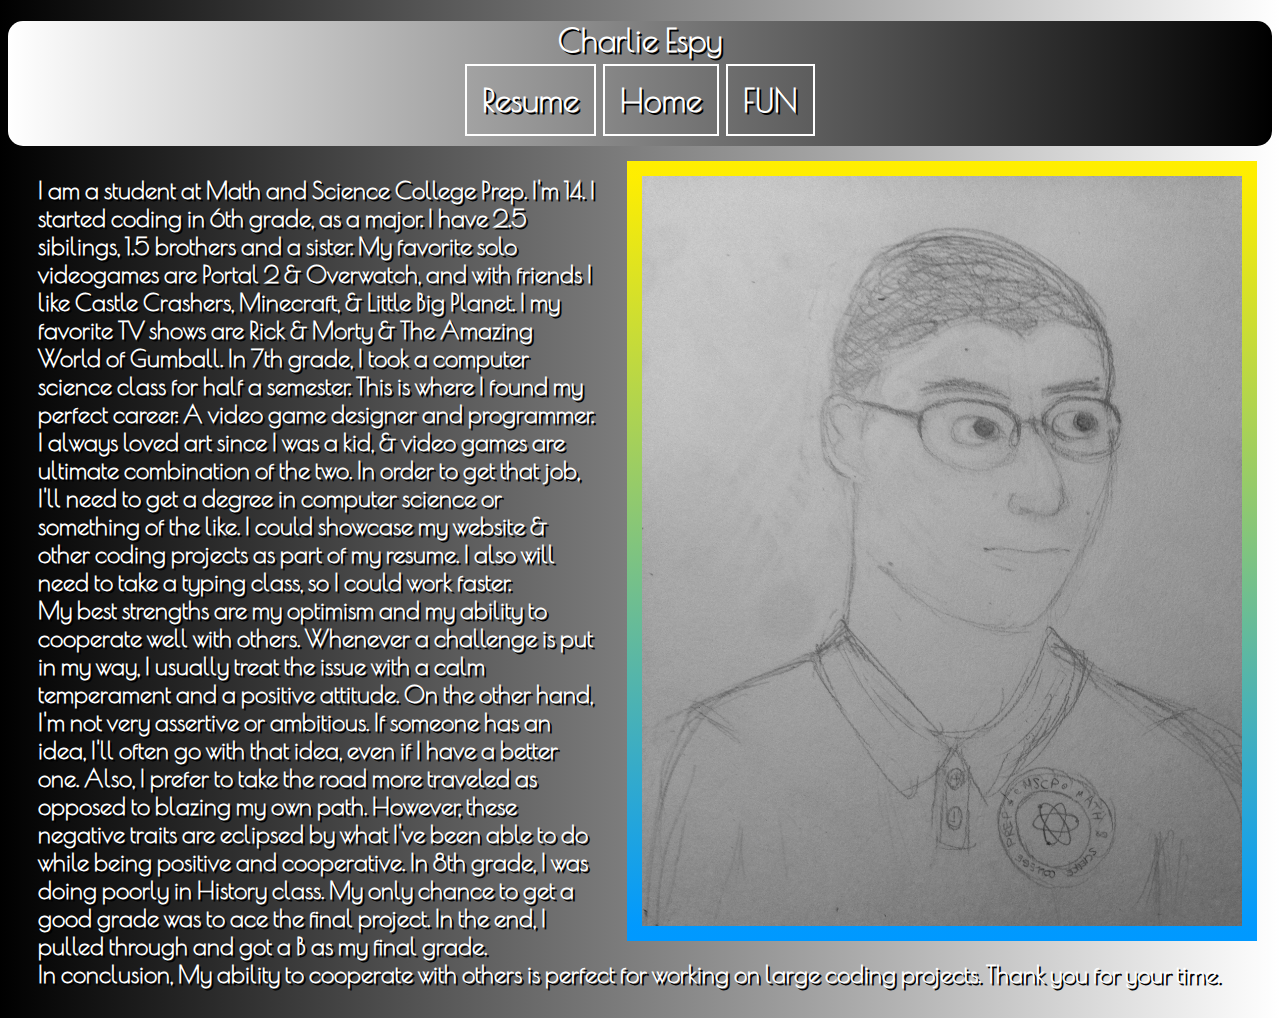
<file: About_Me.html>
<!DOCTYPE html>
<html>
        <head>
        <link rel="icon" href="https://exchange.icinga.com/jschanz/Batman%20Theme/logo"/>
        <link rel="stylesheet"
        href="https://fonts.googleapis.com/css?family=Poiret+One">
        <link rel="stylesheet" href="new.css" type="text/css" />
        <title>Charlie the Utimate</title><!--Charlie's page title-->
    </head>
        <header>
    <h1>Charlie Espy<h1>
    <a href="Resume.html" class="link">Resume</a>
    <a href="index.html" class="link">Home</a>
    <a href="Fun.html" class="link">FUN</a>   <!--Charlie's links to his other pages-->
    </header>
    <body>
        <img src="9.jpg" class=me alt="Me, Drawn by Me."></img><!--These are clearly links for Charlie's images-->
        <h2 class=mee>
            I am a student at Math and Science College Prep. I'm 14.
            I started coding in 6th grade, as a major. I have 2.5 sibilings, 
            1.5 brothers and a sister. 
            My favorite solo videogames are <a href="http://www.thinkwithportals.com/" class=normal>Portal 2</a> &
            <a href="https://playoverwatch.com/" class=normal>Overwatch</a>, and with friends I like <a href="http://www.castlecrashers.com/" class=normal>Castle Crashers</a>,
            <a href="https://minecraft.net/" class=normal>Minecraft</a>, & <a href="http://littlebigplanet.playstation.com/" class=normal>Little Big Planet</a>.
            I my favorite TV shows are <a href="http://www.imdb.com/title/tt2861424/" class=normal>Rick & Morty</a> & 
            <a href="http://www.imdb.com/title/tt1942683/" class=normal>The Amazing World of Gumball.</a>
            
            In 7th grade, I took a computer science class for half a semester. This is where I found my perfect career: A video game designer and programmer. I always loved art since I was a kid, & video games are ultimate combination of the two. In order to get that job, I'll need to get a degree in computer science or something of the like. I could showcase my website & other coding projects as part of my resume. I also will need to take a typing class, so I could work faster. 
            <br />
My best strengths are my optimism and my ability to cooperate well with others. Whenever a challenge is put in my way, I usually treat the issue with a calm temperament and a positive attitude. On the other hand, I'm not very assertive or ambitious. If someone has an idea, I'll often go with that idea, even if I have a better one. Also, I prefer to take the road more traveled as opposed to blazing my own path. However, these negative traits are eclipsed by what I've been able to do while being positive and cooperative. In 8th grade, I was doing poorly in History class. My only chance to get a good grade was to ace the final project. In the end, I pulled through and got a B as my final grade.
            <br />
In conclusion, My ability to cooperate with others is perfect for working on large coding projects. Thank you for your time.
            <br /><!--I think this is Charlie's paragraph about himself-->
        </h2>
    </body>
</html>
</file>
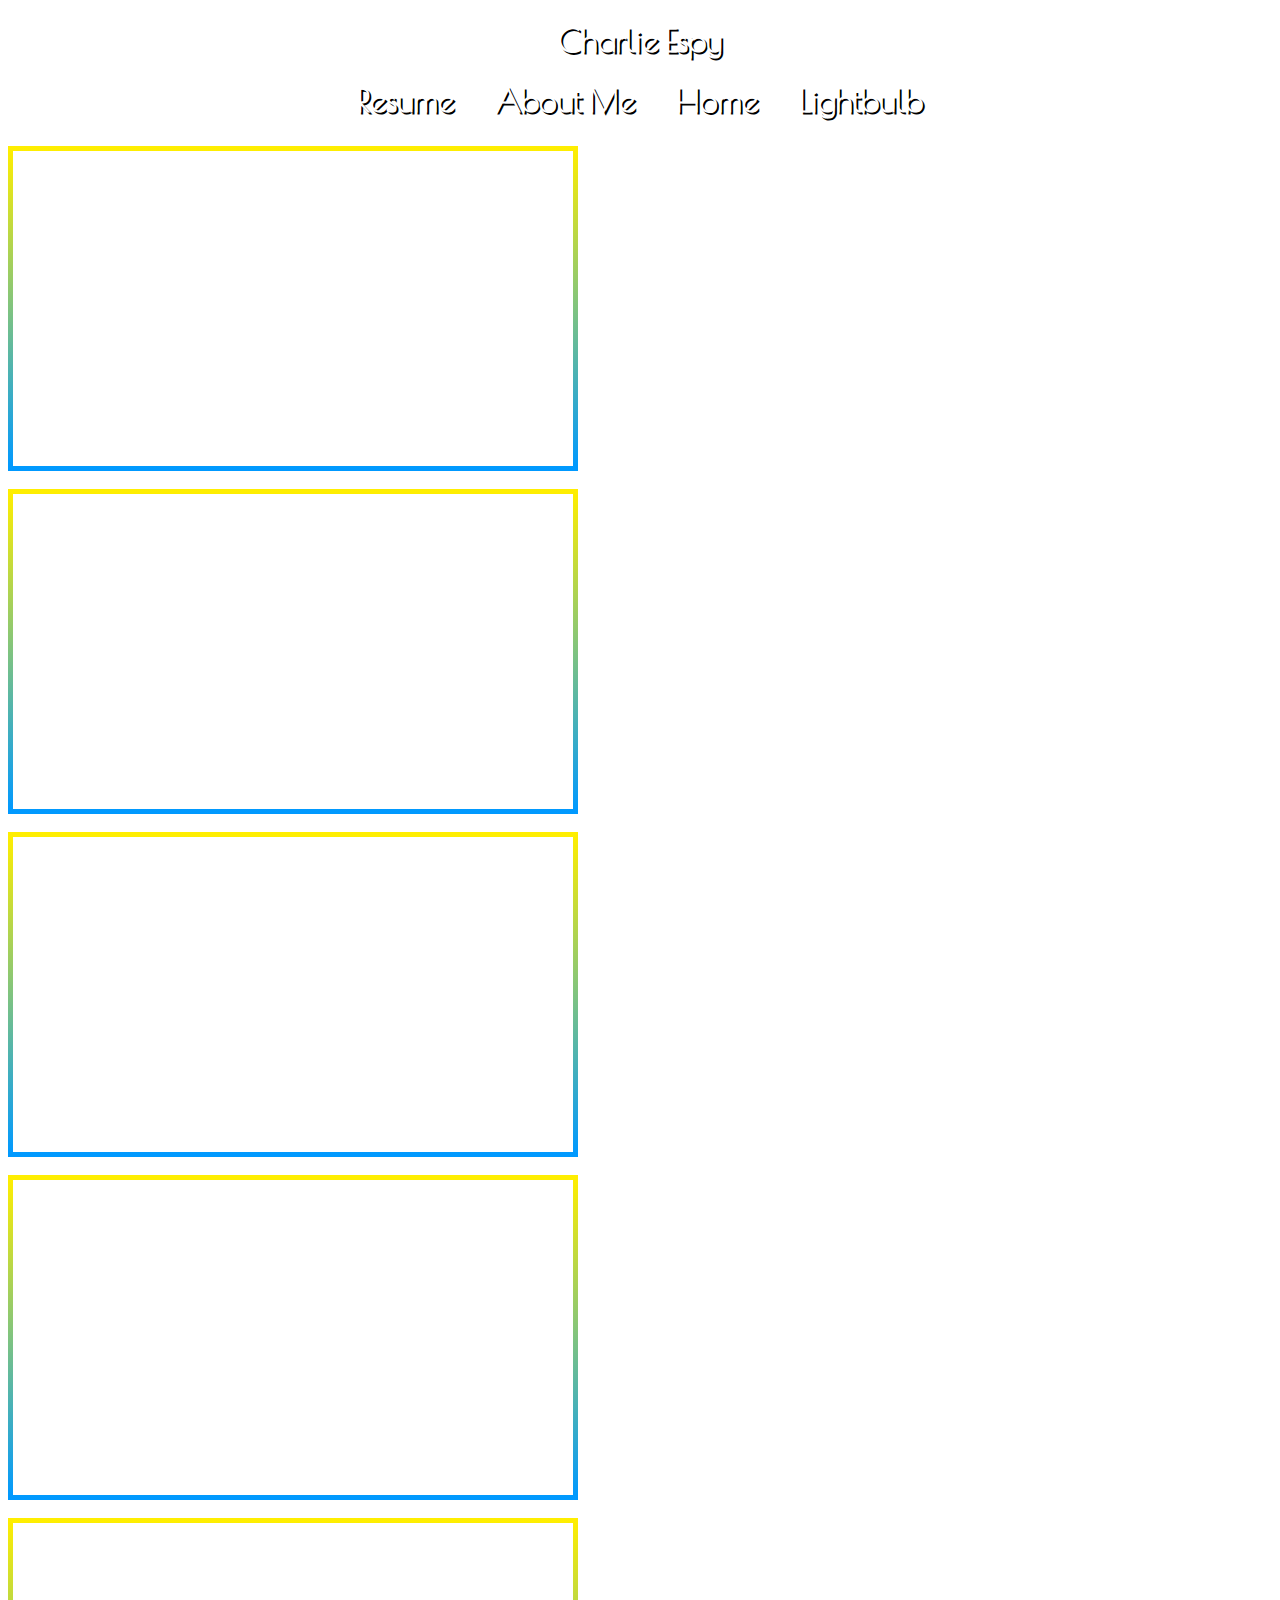
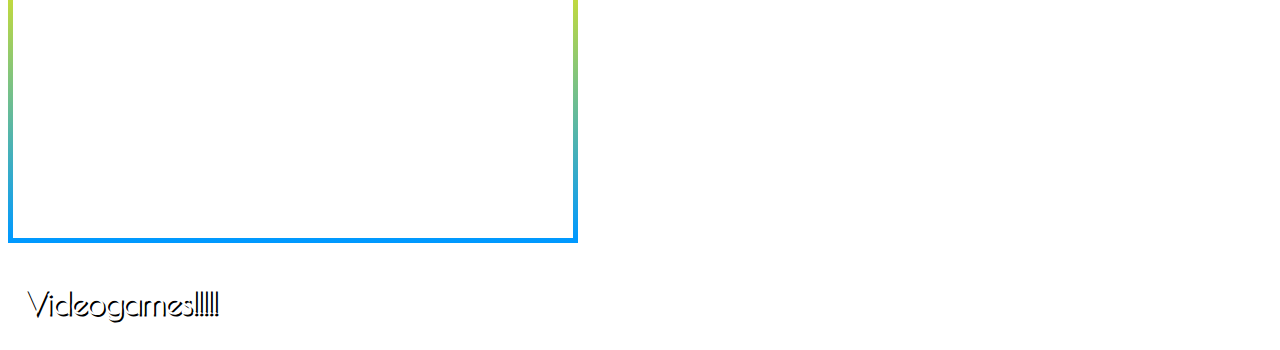
<file: Fun.html>
<!DOCTYPE html>
<html>
    <head>
          <link rel="stylesheet"
  href="https://cdn.jsdelivr.net/npm/animate.css@3.5.2/animate.min.css">
        <link rel="icon" href="https://exchange.icinga.com/jschanz/Batman%20Theme/logo"/><!--Charlie's tab page logo-->
        <link rel="stylesheet"
        href="https://fonts.googleapis.com/css?family=Poiret+One">
        <link rel="stylesheet" href="why.css" type="text/css" />
        <title>Charlie the Utimate</title>
    </head>
    <header>
    <h1 class="amimated infinite bounce">Charlie Espy<h1>
    <a href="Resume.html" class="link">Resume</a>
    <a href="About_Me.html" class="link">About Me</a>
    <a href="index.html" class="link">Home</a>
    <a href="lightbulb.html" class="lightbulb link">Lightbulb</a>
    </header>
    <body class="FUN">
        <div class="grid">
        <iframe width="560" height="315" 
        src="https://www.youtube.com/embed/y6120QOlsfU" frameborder="0"
        allow="autoplay; encrypted-media" allowfullscreen class="box" ></iframe>
        <br /><!--The last video ever-->
        <iframe width="560" height="315" 
        src="https://www.youtube.com/embed/dQw4w9WgXcQ" frameborder="0" 
        allow="autoplay; encrypted-media" allowfullscreen class="box" ></iframe>
        <br />
        <iframe width="560" height="315" src="https://www.youtube.com/embed/cYVbonDbB9k?start=145" frameborder="0" allow="autoplay; encrypted-media" allowfullscreen class="box" ></iframe>
        <br />
        <iframe width="560" height="315" src="https://www.youtube.com/embed/vfc42Pb5RA8" frameborder="0" allow="autoplay; encrypted-media" allowfullscreen class="box" ></iframe>
        <br />
        <iframe width="560" height="315" src="https://www.youtube.com/embed/JuYeHPFR3f0" frameborder="0" allow="autoplay; encrypted-media" allowfullscreen class="box" ></iframe>
        <br /><!--Charlie's three videos-->
        <h1><a href="vg1.html" class="link">Videogames!!!!!</a></h1><!Charlie's link to his video games-->
        </div>
    </body>
</html>
</file>
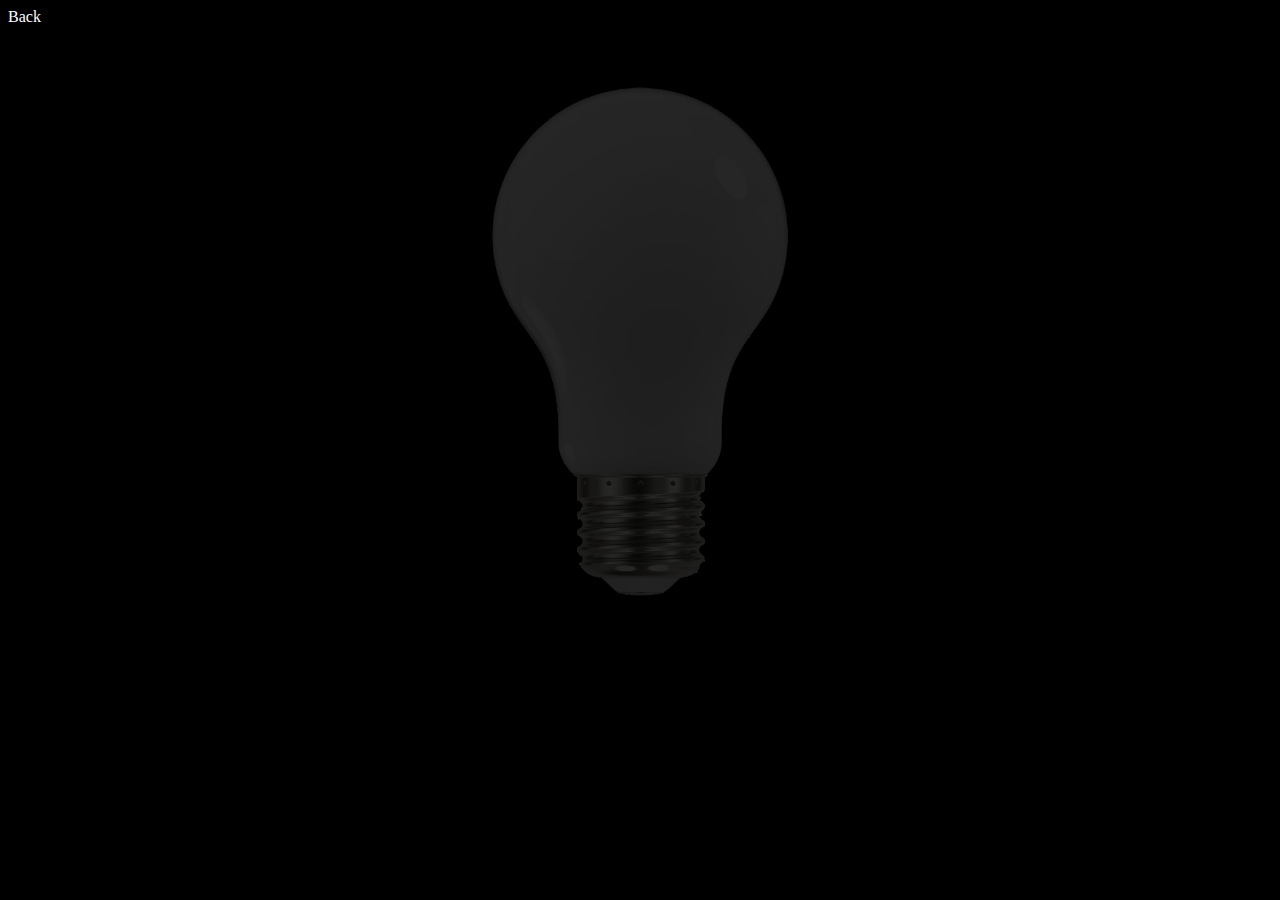
<file: lightbulb.html>
<!DOCTYPE html>
<html>
    <head>
        <title>Lightbulb</title>
        <link rel="stylesheet" href="lightbulb.css" type="text/css" />
    </head>
    <body>
        <a href="Fun.html">Back</a>
        <img src="lightbulb.png"></img>
    </body>
</html>
</file>
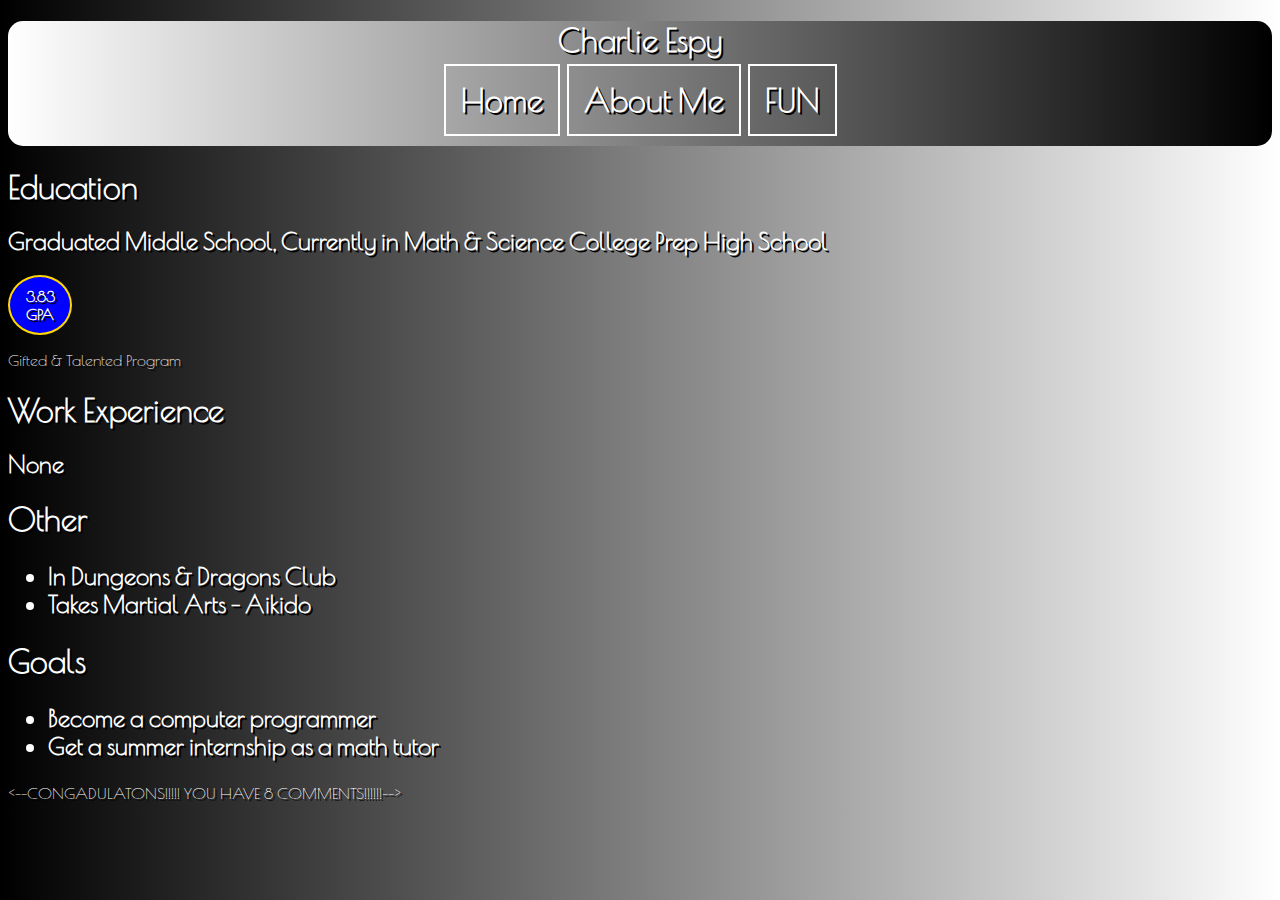
<file: Resume.html>
<!DOCTYPE html>
<html>
    <head>
        <!--This is where i link to my stylesheets and fonts-->
        <link rel="icon" href="https://exchange.icinga.com/jschanz/Batman%20Theme/logo"/>
        <link rel="stylesheet"
        href="https://fonts.googleapis.com/css?family=Poiret+One">
        <link rel="stylesheet" href="new.css" type="text/css" />
        <title>Charlie the Utimate</title>
    </head>
        <header>
      <!--This is where I link to my other pages-->
    <h1>Charlie Espy<h1>
    <a href="index.html" class="link">Home</a>
    <a href="About_Me.html" class="link">About Me</a>
    <a href="Fun.html" class="link">FUN</a>   
    </header>
    <body>
        <!--Stuff and stuff-->
        <h1>Education</h1>
        <h2>Graduated Middle School, Currently in Math & Science College Prep High School</h2>
        <p id=grade>3.83 GPA</p>
        Gifted & Talented Program 
        <h1>Work Experience</h1>
        <h2>None</h2>
        <h1>Other</h1>
        <h2><ul>
            <li>In Dungeons & Dragons Club</li>
            <li>Takes Martial Arts - Aikido</li>
        </ul>
        </h2>
        <h1>Goals</h1>
        <h2><ul>
            <li>Become a computer programmer</li>
            <li>Get a summer internship as a math tutor</li>
        </ul></h2>
    </body>    
</html>
<--CONGADULATONS!!!!! YOU HAVE 8 COMMENTS!!!!!!-->
</file>
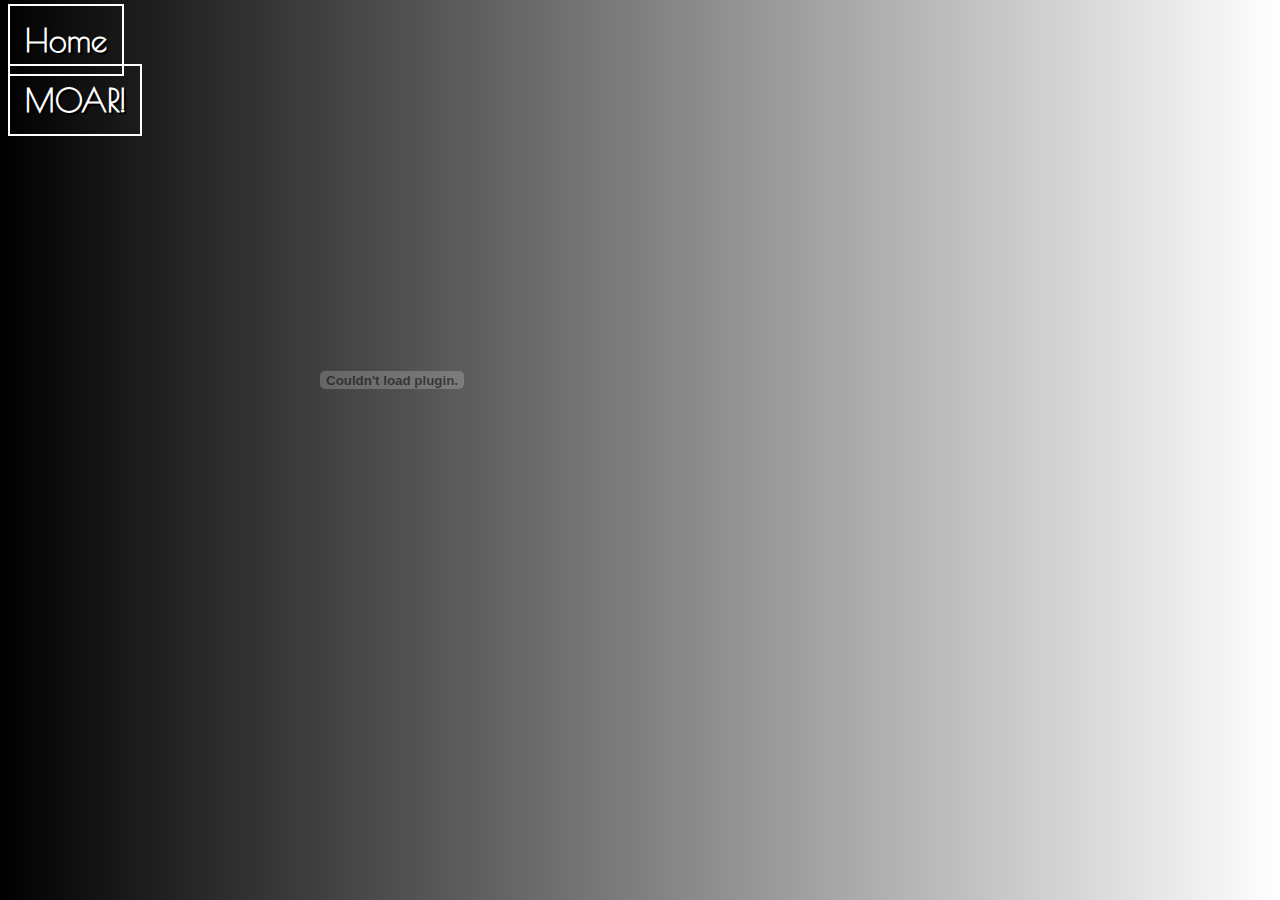
<file: vg1.html>
<!DOCTYPE html>
<html>
    <head>
        <link rel="icon" href="https://exchange.icinga.com/jschanz/Batman%20Theme/logo"/>
        <link rel="stylesheet"
        href="https://fonts.googleapis.com/css?family=Poiret+One">
        <link rel="stylesheet" href="new.css" type="text/css" />
        <title>Videogames!!!!!</title>
    </head>
    <body>
        <h1><a href="Fun.html" class="link">Home</a></h1>
        <h1><a href="vg2.html" class="link">MOAR!</a></h1>
       <object type="application/x-shockwave-flash" data="//www.coolmath-games.com/sites/cmatgame/files/games/copycat_coolmath-games_0.swf" id="swfObjID" width="768" height="480">
        <param name="allowScriptAccess" value="always">
        <param name="movie" value="copycat_coolmath-games.swf">
        <param name="menu" value="false">
        <param name="quality" value="high">
        <param name="wmode" value="direct"></object>
    </body>
</html>
</file>
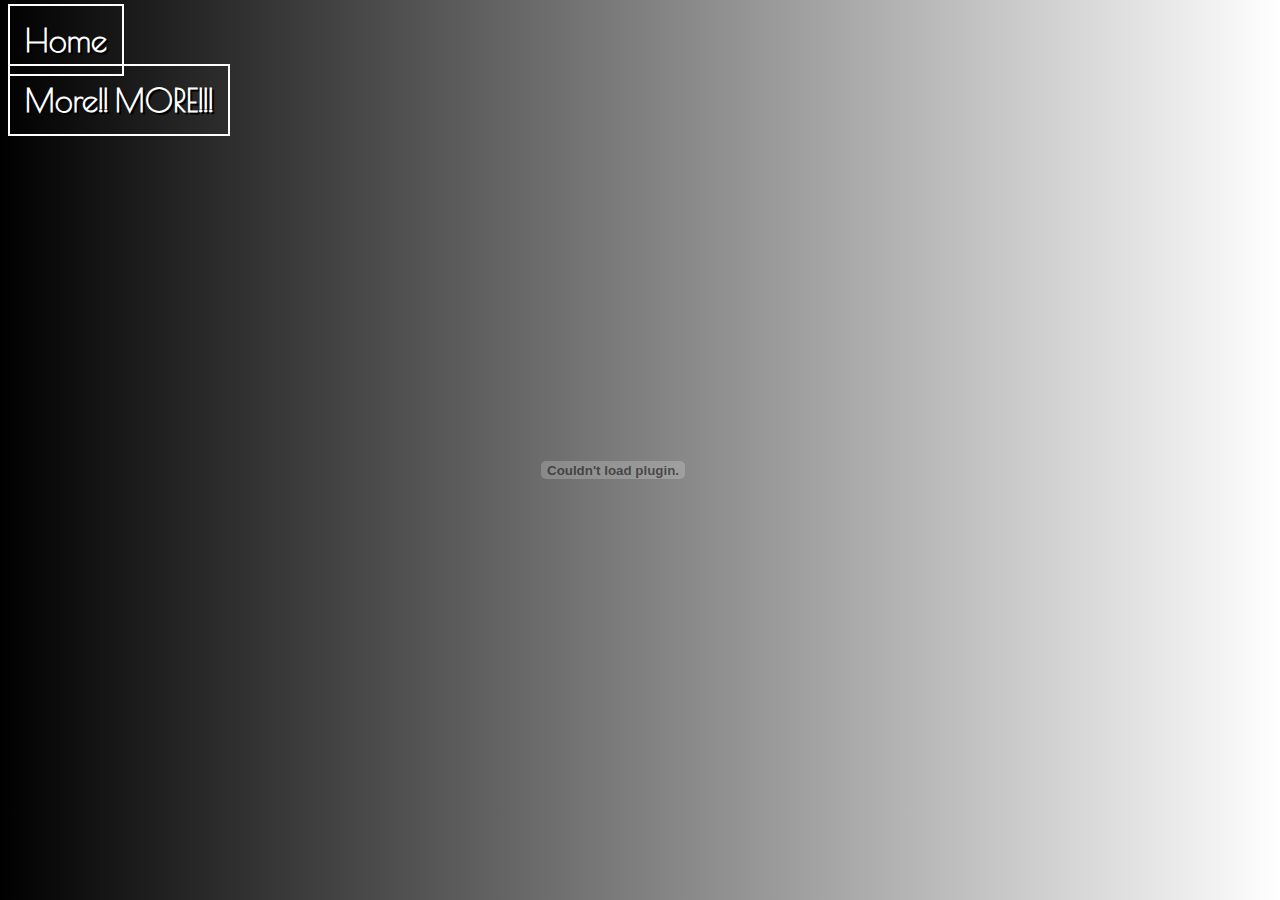
<file: vg2.html>
<!DOCTYPE html>
<html>
    <head>
        <link rel="icon" href="https://exchange.icinga.com/jschanz/Batman%20Theme/logo"/>
        <link rel="stylesheet"
        href="https://fonts.googleapis.com/css?family=Poiret+One">
        <link rel="stylesheet" href="new.css" type="text/css" />
        <title>Videogames!!!!!</title>
    </head>
    <body>
        <h1><a href="Fun.html" class="link">Home</a></h1>
        <h1><a href="vg3.html" class="link">More!! MORE!!!</a></h1>
        <object type="application/x-shockwave-flash" data="//www.coolmath-games.com/sites/cmatgame/files/games/bloxorz_coolmath.swf" id="swfObjID" width="1210" height="660"><param name="allowScriptAccess" value="always"><param name="movie" value="bloxorz_coolmath.swf"><param name="menu" value="false"><param name="quality" value="high"><param name="wmode" value="direct"></object>
    </body>
</html>
</file>
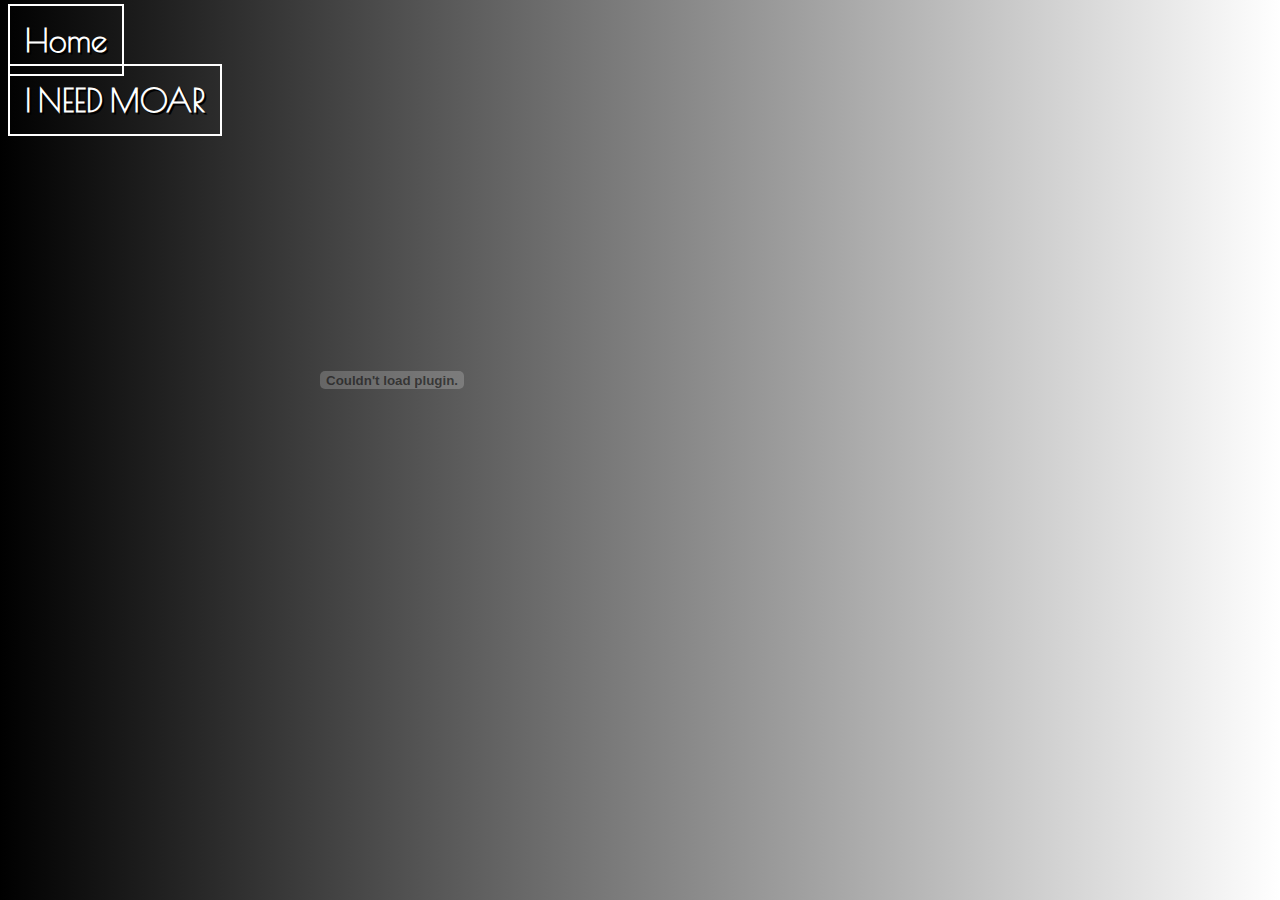
<file: vg3.html>
<!DOCTYPE html>
<html>
    <head>
        <link rel="icon" href="https://exchange.icinga.com/jschanz/Batman%20Theme/logo"/>
        <link rel="stylesheet"
        href="https://fonts.googleapis.com/css?family=Poiret+One">
        <link rel="stylesheet" href="new.css" type="text/css" />
        <title>Videogames!!!!!</title>
    </head>
    <body>
        <h1><a href="Fun.html">Home</a></h1>
        <h1><a href="vg1.html">I NEED MOAR</a></h1>
   <object type="application/x-shockwave-flash" data="//www.coolmath-games.com/sites/cmatgame/files/games/tinyheist_coolmath-games_0.swf" id="swfObjID" width="768" height="480"><param name="allowScriptAccess" value="always"><param name="movie" value="tinyheist_coolmath-games.swf"><param name="menu" value="false"><param name="quality" value="high"><param name="wmode" value="direct"></object>
</html>
</file>
<file: new.css>
body{
          font-family: 'Poiret One', cursive;
          color:white;
          background: linear-gradient(-90deg, #fff, #000);
          text-shadow:2px 2px #000;
          }
          /*This changes the background*/
          nav{
              font-size:48px;
              color:white;
              border:black;
          }
/*this changes the color or certain links*/
          .normal{
              color: white !important;
              text-decoration: none;
              border:none;
              padding: 0px;
              background-image: none;
          }
/*this modifies certain links with this class*/
          a{
            color: #ffffff;
            border: 2px solid white;
            padding: 15px;
            text-decoration: none
          }
/*this is the base link style*/
          a:hover{
            color: #ffffff;
            border: 2px solid white;
            padding: 15px;
            background-image:url("https://cdn.dribbble.com/users/41276/screenshots/332290/animated-rainbow.gif");
            text-decoration: none
          }
/*this is the link style while your mouse hovers over it*/
          header{
            width: 100%;
            background: linear-gradient(-90deg, #000, #fff);
            margin: 0;
            padding: 0;
            text-align: center;
            border-radius:15px;
            height: 125px;
            }
/*this changes the background of my header*/
          .me{
            float: right;
            border:15px solid;
            height: 750px;
            width: 600px;
            margin: 15px;
            margin-left: 30px;
            -moz-border-image: -moz-linear-gradient(top, #ffee00 0%, #0099ff 100%);
            -webkit-border-image: -webkit-linear-gradient(#ffee00 0%, #0099ff 100%);
            -webkit-border-image: -moz-linear-gradient(#ffee00 0%, #0099ff 100%);
            -webkit-border-image: -o-linear-gradient(#ffee00 0%, #0099ff 100%);
            -webkit-border-image: linear-gradient(#ffee00 0%, #0099ff 100%);
            border-image: linear-gradient(to bottom, #ffee00 0%, #0099ff 100%);
            border-image-slice: 2;
                    }  
/*this gives certain images a gradient border*/
          .normal:hover{
              color: white !important;
              text-decoration: none;
              border:none;
              padding: 0px;
              background-image: none;

          }
/*this makes some links look like normal text*/
          .mee{
            margin:30px;
          }
/*this gives my about me paragraph a small margin*/
          #grade{
            text-align: center;
            font-weight: bold;
            padding: 10px;
            width:40px;
            background-color:blue;
            border:gold solid 2px;
            border-radius:100%;
            display: block;
          }
/*this gives my */
          .grid {
            display: grid;
            grid-template-columns: 1fr 1fr 1fr;
            grid-gap:20px 15px;
          }
/**/
          .box {
            height: 500px;
            width: 400px;
            border:5px solid;
            -moz-border-image: -moz-linear-gradient(top, #ffee00 0%, #0099ff 100%);
            -webkit-border-image: -webkit-linear-gradient(#ffee00 0%, #0099ff 100%);
            -webkit-border-image: -moz-linear-gradient(#ffee00 0%, #0099ff 100%);
            -webkit-border-image: -o-linear-gradient(#ffee00 0%, #0099ff 100%);
            -webkit-border-image: linear-gradient(#ffee00 0%, #0099ff 100%);
            border-image: linear-gradient(to bottom, #ffee00 0%, #0099ff 100%);
            border-image-slice: 2;
          }
/**/
          .a {
            grid-column: 1 / span 2;
            grid-row: 2;
            width: 888px;
            height: 500px;
            }
/**/
           @media only screen and (orientation: portrait) {
                    .me{
                       display: block;  
                        width: 80%;
                        margin:10%;
                        margin-bottom: 1px;
                        margin-top: 1px;
                        height:auto;
                        float: none;
                    }
                     /**/
                     .a{
                     visibility: hidden;          
                     }
                     /**/
                     .grid{
                     grid-template-columns: 100%;
                     }
                     /**/
                     .box{
                     width: 80%;
                     height:auto
                     }
          }
/**/
.lightbulb{
      text-decoration: blink !important;
}
</file>
<file: lightbulb.css>
body{
    background-color: black;
}
img{
    opacity: 0.15;
    width: 50%;
    height: 50%;
    margin-left:25%;
    margin-right: 25%;
    border-radius: 100%;
}
img:active{
    opacity: 1;
    background: radial-gradient( #fff 25%, #000 75%);
}
a{
    color: white;
    text-decoration: none;
}
</file>
<file: why.css>
body{
          font-family: 'Poiret One', cursive;
          color:white;
          background-image:url("https://cdn.dribbble.com/users/41276/screenshots/332290/animated-rainbow.gif");
          text-shadow:2px 2px #000;
          }
          nav{
              font-size:48px;
              color:white;
              border:black;
          }
          .normal{
              color: white !important;
              text-decoration: none;
              border:none;
              padding: 0px;
              background-image: none;
          }
          a{
            color: #ffffff;
            border: 2px solid white;
            padding: 15px;
            text-decoration: none
          }
          a:hover{
            color: #ffffff;
            border: 2px solid white;
            padding: 15px;
            background: linear-gradient(-90deg, #000, #fff);
            text-decoration: none
          }
          header{
            width: 100%;
            background-image:url("https://cdn.dribbble.com/users/41276/screenshots/332290/animated-rainbow.gif");
            margin: 0;
            padding: 0;
            text-align: center;
            border-radius:15px;
            height: 125px;
            }
          .me{
            float: right;
            border:15px solid;
            height: 750px;
            width: 600px;
            margin: 15px;
            margin-left: 30px;
            -moz-border-image: -moz-linear-gradient(top, #ffee00 0%, #0099ff 100%);
            -webkit-border-image: -webkit-linear-gradient(#ffee00 0%, #0099ff 100%);
            -webkit-border-image: -moz-linear-gradient(#ffee00 0%, #0099ff 100%);
            -webkit-border-image: -o-linear-gradient(#ffee00 0%, #0099ff 100%);
            -webkit-border-image: linear-gradient(#ffee00 0%, #0099ff 100%);
            border-image: linear-gradient(to bottom, #ffee00 0%, #0099ff 100%);
            border-image-slice: 2;
                    }  
          .normal:hover{
              color: white !important;
              text-decoration: none;
              border:none;
              padding: 0px;
              background-image: none;
              -webkit-animation: rotation 2s infinite linear;
          }
          .mee{
            margin:30px;
          }
          #grade{
            text-align: center;
            font-weight: bold;
            width: 75px;
            height: 75px;
            background-color:black;
            border:gold solid 2px;
            border-radius:100%;
            display: block;
          }
            .grid {
            display: grid;
            grid-columns:1fr 1fr;
            grid-rows: 1fr 1fr 1fr;

          }
          .box {
            border:5px solid;
            -moz-border-image: -moz-linear-gradient(top, #ffee00 0%, #0099ff 100%);
            -webkit-border-image: -webkit-linear-gradient(#ffee00 0%, #0099ff 100%);
            -webkit-border-image: -moz-linear-gradient(#ffee00 0%, #0099ff 100%);
            -webkit-border-image: -o-linear-gradient(#ffee00 0%, #0099ff 100%);
            -webkit-border-image: linear-gradient(#ffee00 0%, #0099ff 100%);
            border-image: linear-gradient(to bottom, #ffee00 0%, #0099ff 100%);
            border-image-slice: 2;
          }
</file>
